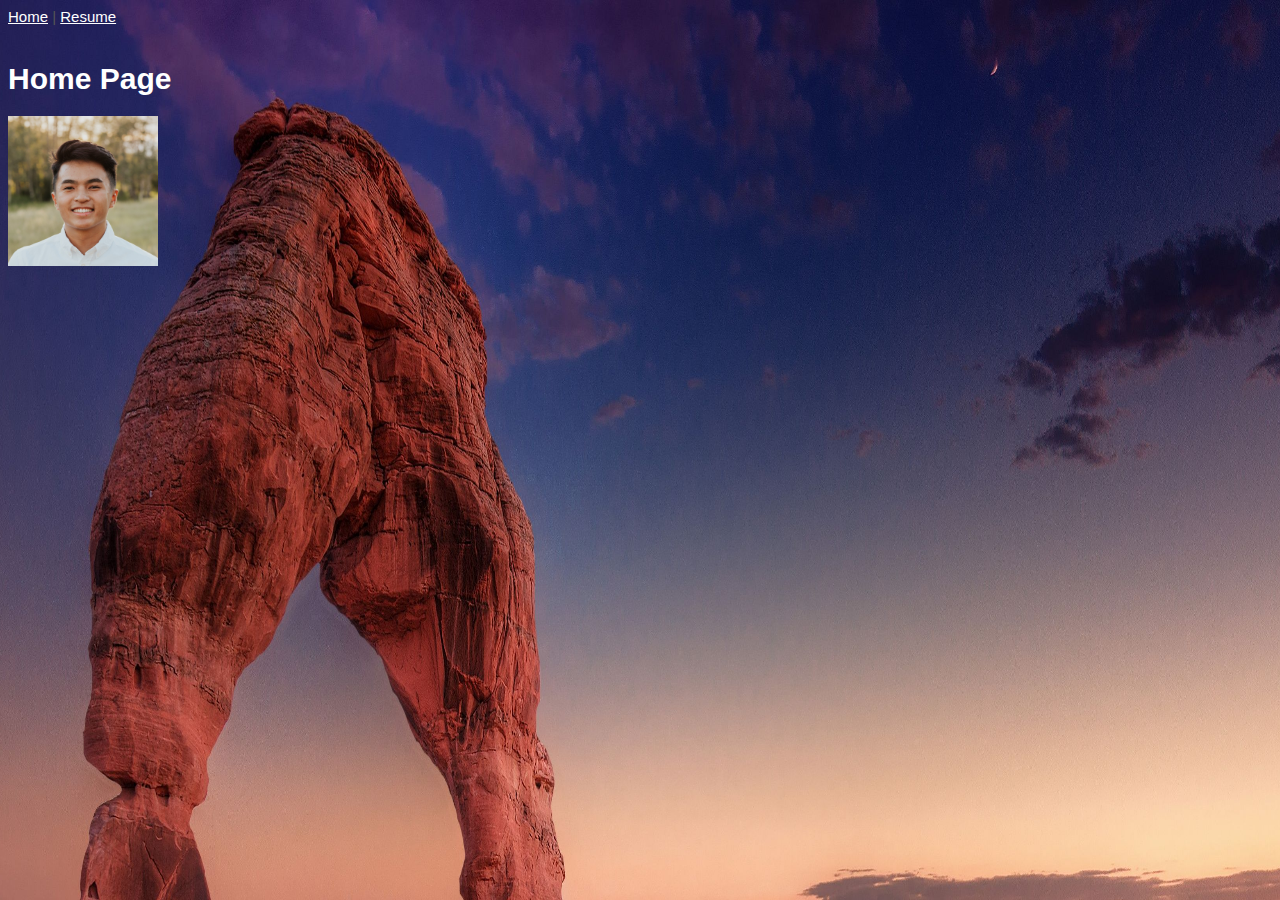
<file: index.html>
<!DOCTYPE html>
<html lang="en">
<head>
    <meta charset="UTF-8">
    <meta http-equiv="X-UA-Compatible" content="IE=edge">
    <meta name="viewport" content="width=device-width, initial-scale=1.0">
    <title>Christian Cheung's Home Page</title>
    <link rel = "stylesheet" href="styles/style.css">
</head>
<body class="homebg">
    <a href = "#" style="color:white">Home</a> |
    <a href = "html/resume.html" style="color:white">Resume</a> <br><br> 
    
    <h1 style="color:white">Home Page</h1>
    <img src="Images/Portrait.jpeg" height="150" alt="Christian Cheung's portrait">
</body>
</html>
</file>
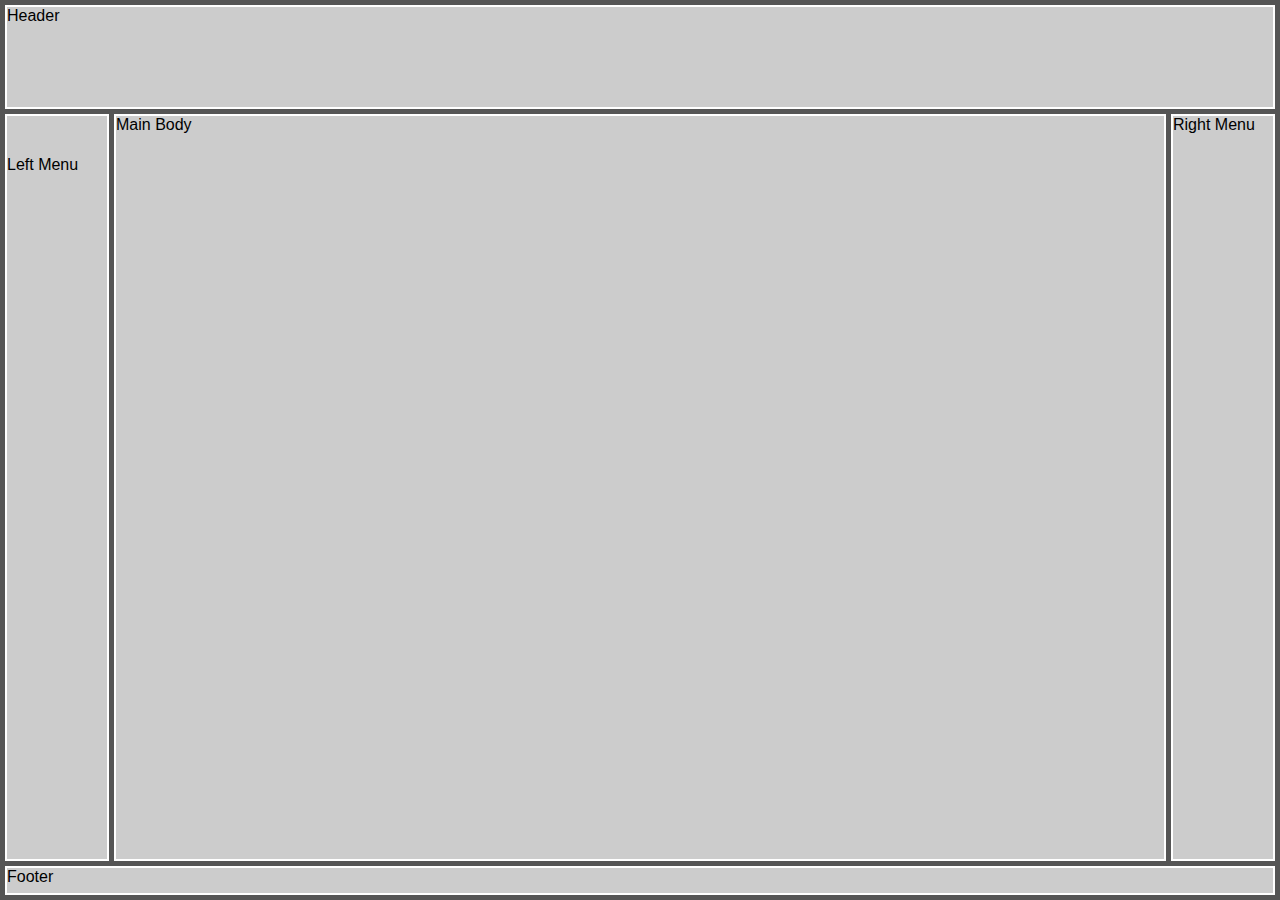
<file: html/layout.html>
<!DOCTYPE html>
<html lang="en">
<head>
    <meta charset="UTF-8">
    <meta http-equiv="X-UA-Compatible" content="IE=edge">
    <meta name="viewport" content="width=device-width, initial-scale=1.0">
    <title>Layout Template</title>
    <link rel="stylesheet" href="../styles/layoutstyles.css">
</head>
<body>
    <div class="common header">Header</div>
    <div class="common leftmenu">Left Menu</div>
    <div class="common mainbody">Main Body</div>
    <div class="common rightmenu">Right Menu</div>
    <div class="common footer">Footer</div>
</body>
</html>
</file>
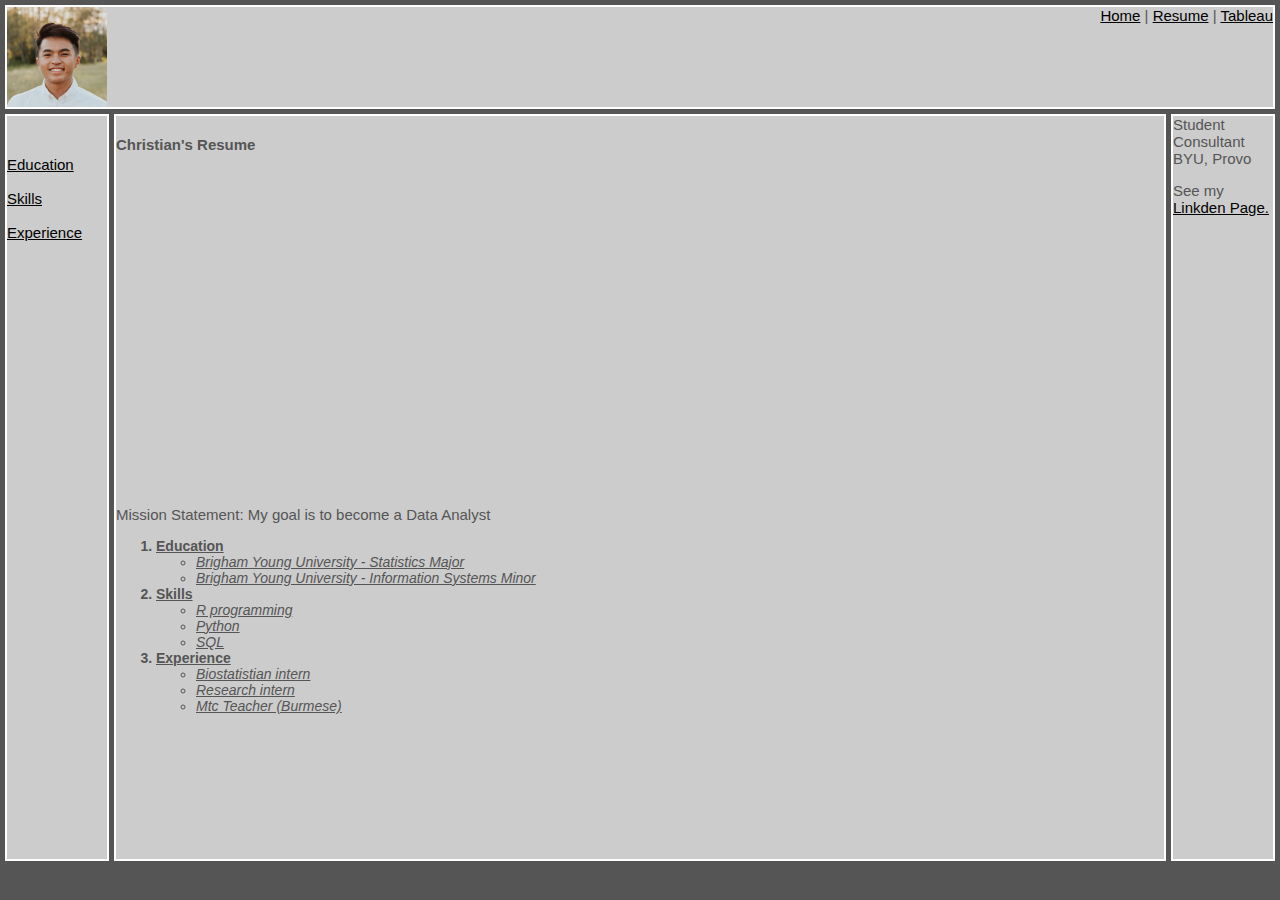
<file: html/resume.html>
<!DOCTYPE html>
<html lang="en">
<head>
    <meta charset="UTF-8">
    <meta http-equiv="X-UA-Compatible" content="IE=edge">
    <meta name="viewport" content="width=device-width, initial-scale=1.0">
    <title>Christian_Cheung</title>
    <link rel = "stylesheet" href="../styles/style.css">
    <link rel="stylesheet" href="../styles/layoutstyles.css">
</head>
<body>
    <div class="common header">
        <img src="../Images/Portrait.jpeg" height="100" alt="Christian Cheung's portrait"> 
        <span class="subheader">
            <a href = "../index.html">Home</a> |
            <a href = "#">Resume</a> |
            <a href = "../html/tab.html">Tableau</a> <br><br>
            
        </span>
        
    </div>

    <div class="common leftmenu">
        <a href="#edu">Education</a><br><br>
        <a href="#skills">Skills</a><br><br>
        <a href="#Experience">Experience</a><br><br>
    </div>

    <div class="common mainbody">
        <h4>Christian's Resume</h4>
        <iframe width="560" height="315" src="https://www.youtube.com/embed/AYWLZ1lES6g" title="YouTube video player" frameborder="0" allow="accelerometer; autoplay; clipboard-write; encrypted-media; gyroscope; picture-in-picture" allowfullscreen></iframe>

    <p>Mission Statement: My goal is to become a Data Analyst</p>

    <ol>
        <li id="edu" class="resumelistheading underline">Education
            <ul>
                <li>Brigham Young University - Statistics Major</li>
                <li>Brigham Young University - Information Systems Minor</li>
            </ul>
        </li>
        <li id="skills" class="resumelistheading underline">Skills
            <ul>
                <li>R programming</li>
                <li>Python</li>
                <li>SQL</li>
            </ul>
        </li> 
        <li id="Experience" class="resumelistheading underline">Experience
            <ul>
                <li>Biostatistian intern</li>
                <li>Research intern</li>
                <li>Mtc Teacher (Burmese)</li>
            </ul>
        </li>
    </ol>
    </div>

    <div class="common rightmenu">
        Student Consultant <br>
        BYU, Provo <br>
        <p>
            See my  <a href= "https://www.linkedin.com/in/christiancheung1/" target="_blank" title="Christian Cheung's Linkden page">Linkden Page.</a>
        </p>
    </div>








    

    

    

    

</body>
</html>
</file>
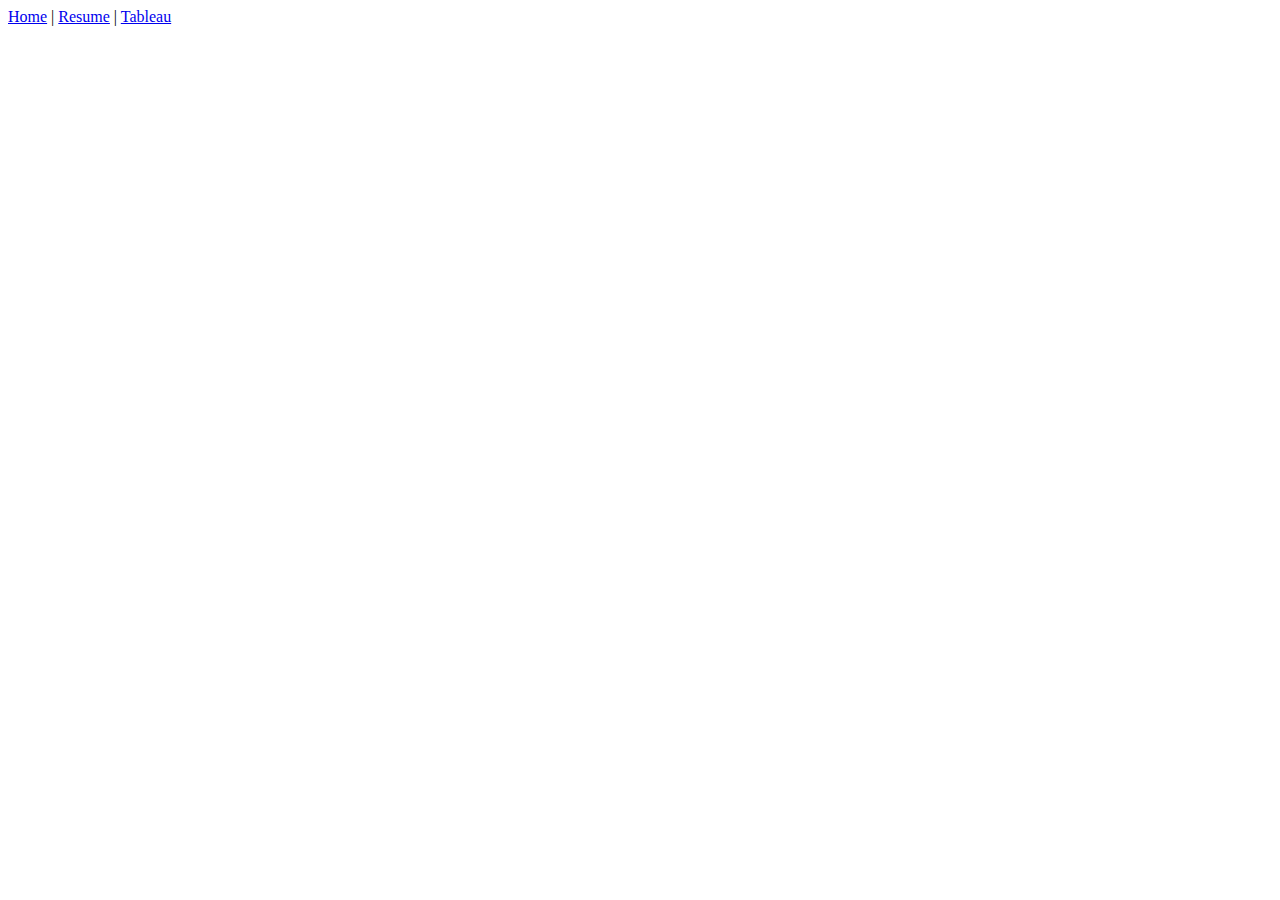
<file: html/tab.html>
<!DOCTYPE html>

<html>
    <head>
        <title>Tableau Dashboard Demo</title>
    </head>
    <body>
        <a href = "../index.html">Home</a> |
        <a href = "../html/resume.html">Resume</a> |
        <a href = "#">Tableau</a> <br><br>
        
        
        <div class='tableauPlaceholder' id='viz1671235745371' style='position: relative'><noscript><a href='#'><img alt='Is Your County Obese?                            Select your county to see how it compares with other counties in the country                         ' src='https:&#47;&#47;public.tableau.com&#47;static&#47;images&#47;2X&#47;2XDZ2Q3KQ&#47;1_rss.png' style='border: none' /></a></noscript><object class='tableauViz'  style='display:none;'><param name='host_url' value='https%3A%2F%2Fpublic.tableau.com%2F' /> <param name='embed_code_version' value='3' /> <param name='path' value='shared&#47;2XDZ2Q3KQ' /> <param name='toolbar' value='yes' /><param name='static_image' value='https:&#47;&#47;public.tableau.com&#47;static&#47;images&#47;2X&#47;2XDZ2Q3KQ&#47;1.png' /> <param name='animate_transition' value='yes' /><param name='display_static_image' value='yes' /><param name='display_spinner' value='yes' /><param name='display_overlay' value='yes' /><param name='display_count' value='yes' /><param name='language' value='en-US' /><param name='filter' value='publish=yes' /></object></div>                <script type='text/javascript'>                    var divElement = document.getElementById('viz1671235745371');                    var vizElement = divElement.getElementsByTagName('object')[0];                    if ( divElement.offsetWidth > 800 ) { vizElement.style.width='100%';vizElement.style.height=(divElement.offsetWidth*0.75)+'px';} else if ( divElement.offsetWidth > 500 ) { vizElement.style.width='100%';vizElement.style.height=(divElement.offsetWidth*0.75)+'px';} else { vizElement.style.width='100%';vizElement.style.height='877px';}                     var scriptElement = document.createElement('script');                    scriptElement.src = 'https://public.tableau.com/javascripts/api/viz_v1.js';                    vizElement.parentNode.insertBefore(scriptElement, vizElement);                </script>
    </body>
</html>
</file>
<file: styles/style.css>
body{
    font-family: Arial, Helvetica, sans-serif;
    font-size: 15px;
    color: #555555;
    background-color: white;
}
li{
    font-size: 14px;
    font-style: italic;
    font-weight: normal;
    text-decoration: none;
}
a{
    color:black
}
.bold{
    font-weight: bold;
}
.underline{
    text-decoration: underline;
}
.resumelistheading{
    font-weight: bold;
    font-style: normal;
}
.homebg{
    background-image: url(../Images/utah.jpeg);
    background-position: top ;
    background-size: 1500px 1500px;
    background-repeat: no-repeat;

}
</file>
<file: styles/layoutstyles.css>
body {
    background-color: #555555;
    font-family: Verdana, Geneva, Tahoma, sans-serif;
}

.common {
    background-color: #cccccc;
    border: 2px solid white;
    position: absolute;

}
.header {
    top: 5px;
    left: 5px;
    right: 5px;
    height: 100px;
    z-index: 2;


}
.leftmenu{
    top: 114px;
    left: 5px;
    width: 100px;
    bottom: 39px;
    z-index: 1;
    padding-top:40px;
}
.mainbody{
    top: 114px;
    left: 114px;
    right: 114px;
    bottom: 39px;

}
.rightmenu{
    top: 114px;
    right: 5px;
    width: 100px;
    bottom: 39px;
}
.footer{
    bottom: 5px;
    left: 5px;
    right: 5px;
    height: 25px;
}

.subheader{
    float:right;
}
</file>
